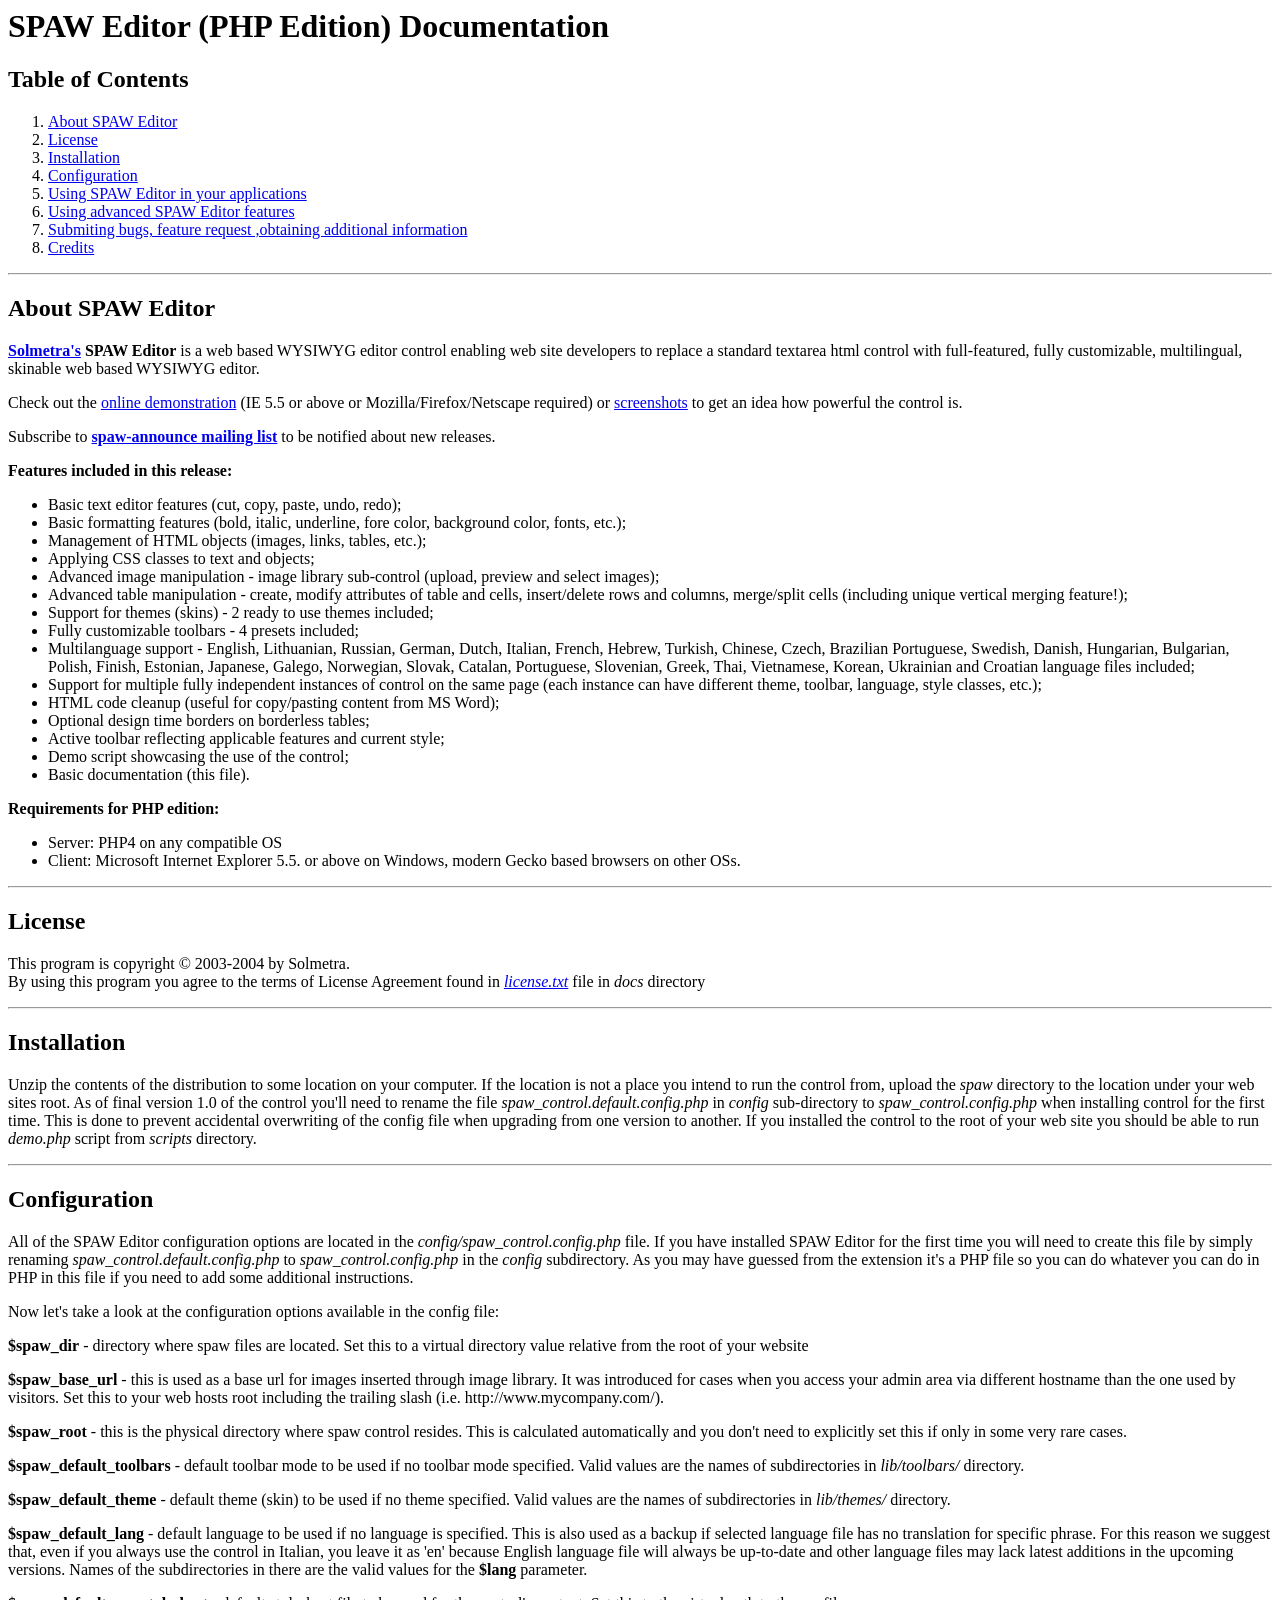
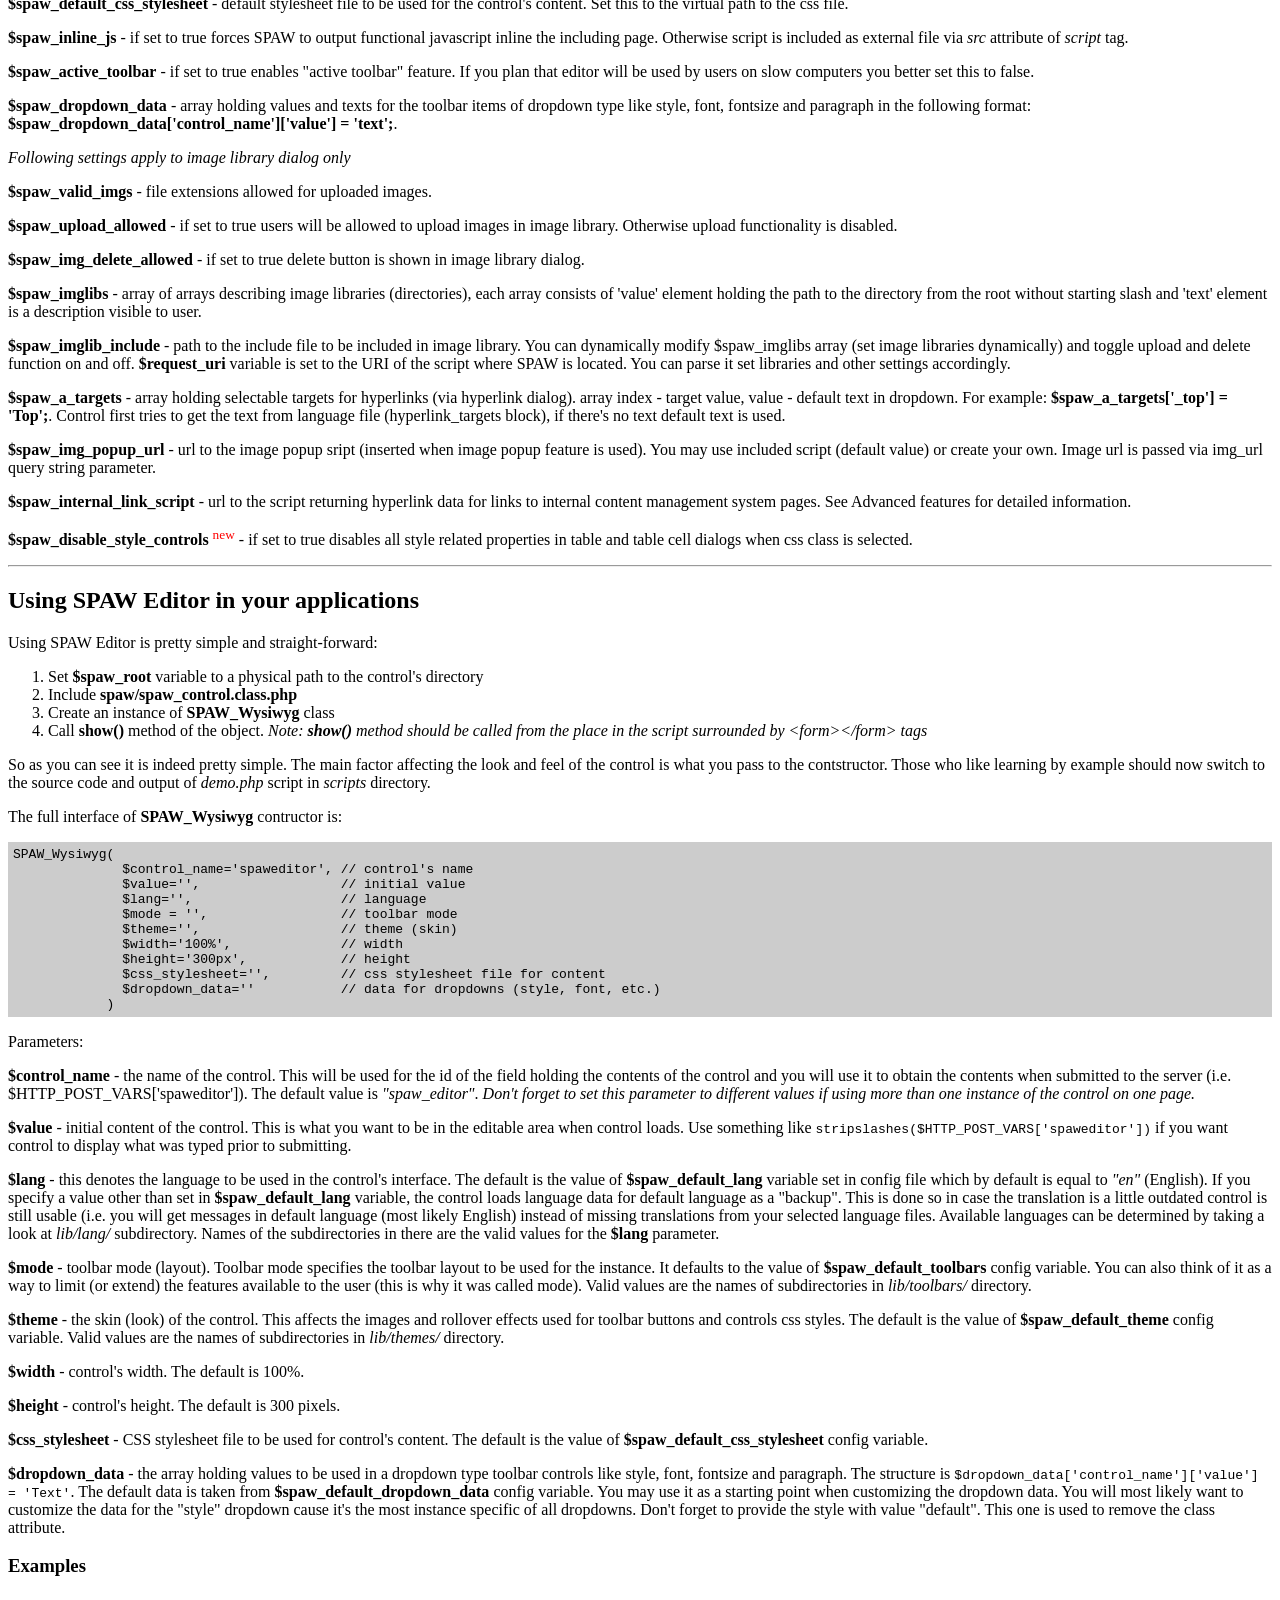
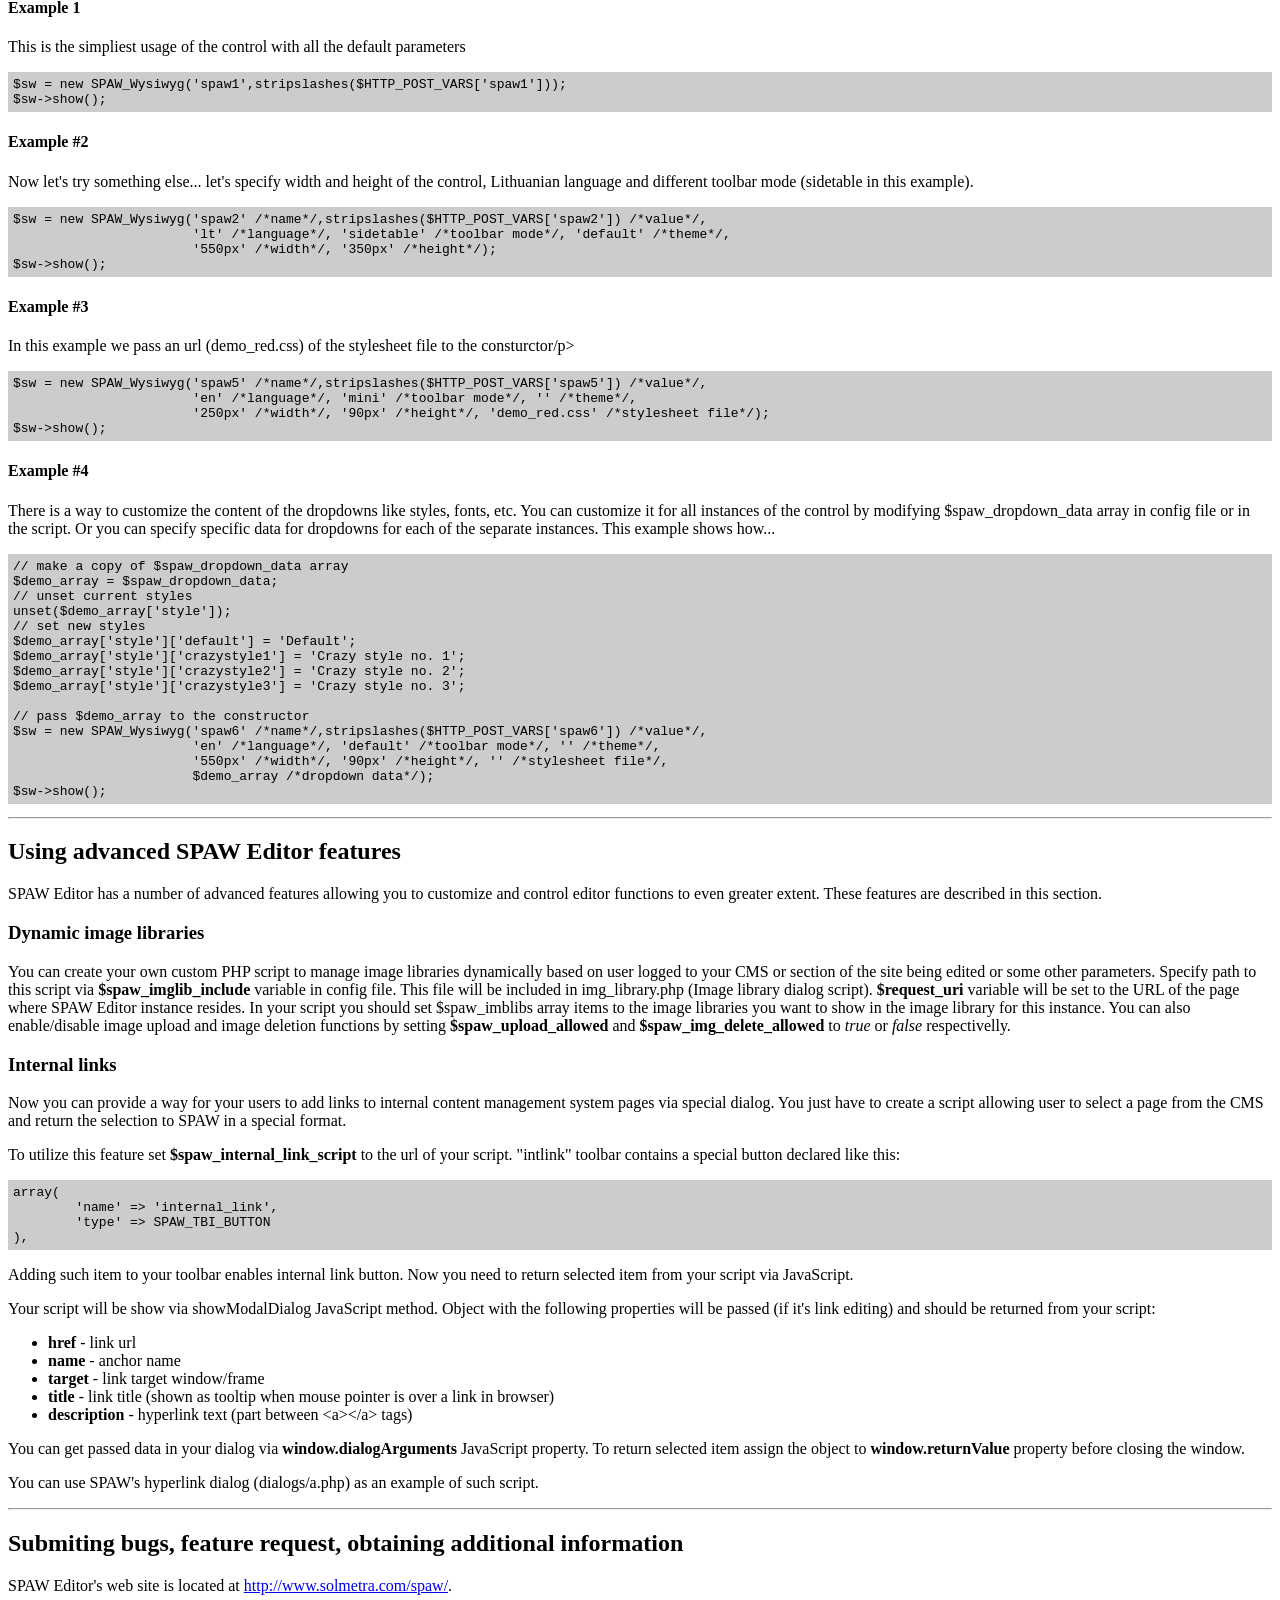
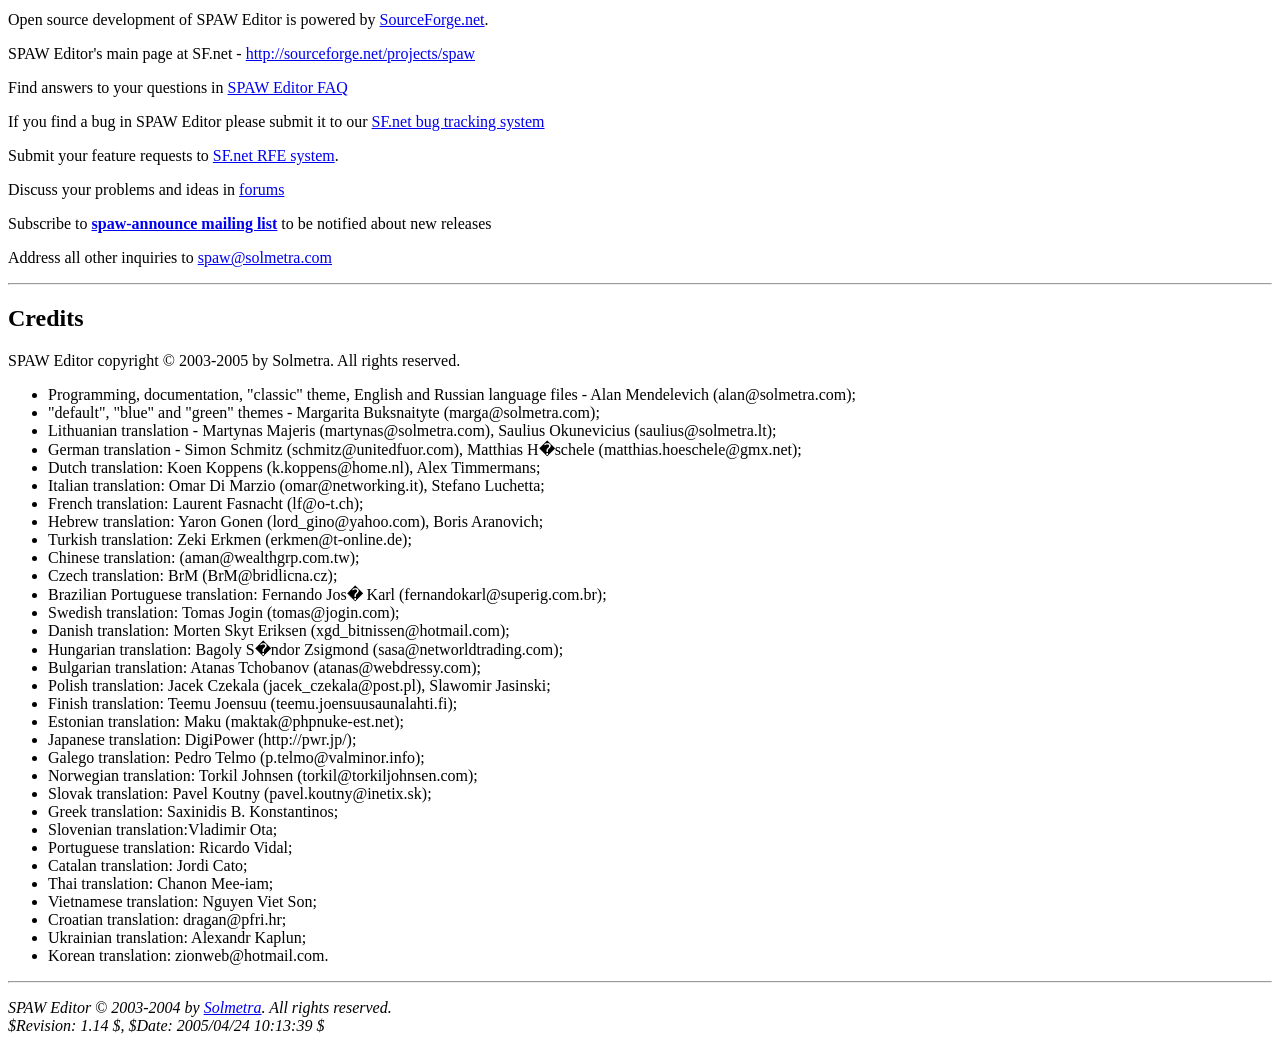
<file: public_html/popups/Spaw_Help.html>
<!DOCTYPE HTML PUBLIC "-//W3C//DTD HTML 4.0 Transitional//EN">

<html>
<head>
	<title>SPAW Editor documentation</title>
</head>

<body>
<style type="text/css">
  pre {
    background : #cccccc; 
    padding : 5 5 5 5;
  }
</style>

<h1>SPAW Editor (PHP Edition) Documentation</h1>

<h2>Table of Contents</h2>

<ol>
	<li><a href="#about">About SPAW Editor</a></li>
	<li><a href="#license">License</a></li>
	<li><a href="#install">Installation</a></li>
	<li><a href="#config">Configuration</a></li>
	<li><a href="#using">Using SPAW Editor in your applications</a></li>
	<li><a href="#advanced">Using advanced SPAW Editor features</a></li>
	<li><a href="#info">Submiting bugs, feature request ,obtaining additional information</a></li>
	<li><a href="#credits">Credits</a></li>
</ol>

<hr>
<h2><a name="about">About SPAW Editor</a></h2>

<P><STRONG><a href="http://www.solmetra.com/">Solmetra's</a> SPAW Editor</STRONG> is a web based WYSIWYG editor control enabling web site developers to replace a standard textarea html control with full-featured, fully customizable, multilingual, skinable web based WYSIWYG editor. </P>

<P>Check out the <A href="http://www.solmetra.com/en/disp.php/en_products/en_spaw/en_spaw_demo">online demonstration</A> (IE 5.5 or above or Mozilla/Firefox/Netscape required) or <A href="http://www.solmetra.com/en/disp.php/en_products/en_spaw/en_spaw_screenshots">screenshots</A> to get an idea how powerful the control is.</P>

<P>Subscribe to <A href="http://lists.sourceforge.net/lists/listinfo/spaw-announce" target=_blank><STRONG>spaw-announce mailing list</STRONG></A> to be notified about new releases.</P>

<P><STRONG>Features included in this release:</STRONG> </P>
<UL>
<LI>Basic text editor features (cut, copy, paste, undo, redo); </LI>
<LI>Basic formatting features (bold, italic, underline, fore color, background color, fonts, etc.); </LI>
<LI>Management of HTML objects (images, links, tables, etc.); </LI>
<LI>Applying CSS classes to text and objects; </LI>
<LI>Advanced image manipulation - image library sub-control (upload, preview and select images); </LI>
<LI>Advanced table manipulation - create, modify attributes of table and cells, insert/delete rows and columns, merge/split cells (including unique vertical merging feature!); </LI>
<LI>Support for themes (skins) - 2 ready to use themes included; </LI>
<LI>Fully customizable toolbars - 4 presets included; </LI>
<LI>Multilanguage support - English, Lithuanian, Russian, German, Dutch, Italian, French, Hebrew, Turkish, Chinese, Czech, Brazilian Portuguese, Swedish, Danish, Hungarian, Bulgarian, Polish, Finish, Estonian, Japanese, Galego, Norwegian, Slovak, Catalan, Portuguese, Slovenian, Greek, Thai, Vietnamese, Korean, Ukrainian and Croatian language files included; </LI>
<LI>Support for multiple fully independent instances of control on the same page (each instance can have different theme, toolbar, language, style classes, etc.); </LI>
<li>HTML code cleanup (useful for copy/pasting content from MS Word);</li>
<li>Optional design time borders on borderless tables;</li>
<li>Active toolbar reflecting applicable features and current style;</li>
<LI>Demo script showcasing the use of the control;</LI>
<LI>Basic documentation (this file). </LI>
</UL>

<P><STRONG>Requirements for PHP edition:</STRONG></P>
<UL>
<LI>Server: PHP4 on any compatible OS </LI>
<LI>Client: Microsoft Internet Explorer 5.5. or above on Windows, modern Gecko based browsers on other OSs.</LI></UL>

<hr>
<h2><a name="license">License</a></h2>

<p>This program is copyright &copy; 2003-2004 by Solmetra. 
<br>
By using this program you agree to the terms of License Agreement found in <em><a href="license.txt">license.txt</a></em> file in <em>docs</em> directory</p>


<hr>
<h2><a name="install">Installation</a></h2>
<p>Unzip the contents of the distribution to some location on your computer. If the location is not a place you intend to run the control from, upload the <em>spaw</em> directory to the location under your web sites root. As of final version 1.0 of the control you'll need to rename the file <em>spaw_control.default.config.php</em> in <em>config</em> sub-directory to <em>spaw_control.config.php</em> when installing control for the first time. This is done to prevent accidental overwriting of the config file when upgrading from one version to another. If you installed the control to the root of your web site you should be able to run <em>demo.php</em> script from <em>scripts</em> directory.</p>


<hr>
<h2><a name="config">Configuration</a></h2>

<p>All of the SPAW Editor configuration options are located in the <em>config/spaw_control.config.php</em> file. If you have installed SPAW Editor for the first time you will need to create this file by simply renaming <em>spaw_control.default.config.php</em> to <em>spaw_control.config.php</em> in the <em>config</em> subdirectory. As you may have guessed from the extension it's a PHP file so you can do whatever you can do in PHP in this file if you need to add some additional instructions.</p>

<p>Now let's take a look at the configuration options available in the config file:</p>

<p><strong>$spaw_dir</strong> - directory where spaw files are located. Set this to a virtual directory value relative from the root of your website</p>

<p><strong>$spaw_base_url</strong> - this is used as a base url for images inserted through image library. It was introduced for cases when you access your admin area via different hostname than the one used by visitors. Set this to your web hosts root including the trailing slash (i.e. http://www.mycompany.com/).</p>

<p><strong>$spaw_root</strong> - this is the physical directory where spaw control resides. This is calculated automatically and you don't need to explicitly set this if only in some very rare cases.</p>

<p><strong>$spaw_default_toolbars</strong> - default toolbar mode to be used if no toolbar mode specified. Valid values are the names of subdirectories in <em>lib/toolbars/</em> directory.</p> 

<p><strong>$spaw_default_theme</strong> - default theme (skin) to be used if no theme specified. Valid values are the names of subdirectories in <em>lib/themes/</em> directory.</p>

<p><strong>$spaw_default_lang</strong> - default language to be used if no language is specified. This is also used as a backup if selected language file has no translation for specific phrase. For this reason we suggest that, even if you always use the control in Italian, you leave it as 'en' because English language file will always be up-to-date and other language files may lack latest additions in the upcoming versions. Names of the subdirectories in there are the valid values for the <strong>$lang</strong> parameter.</p>

<p><strong>$spaw_default_css_stylesheet</strong> - default stylesheet file to be used for the control's content. Set this to the virtual path to the css file.</p>

<p><strong>$spaw_inline_js</strong> - if set to true forces SPAW to output functional javascript inline the including page. Otherwise script is included as external file via <em>src</em> attribute of <em>script</em> tag.</p>

<p><strong>$spaw_active_toolbar</strong> - if set to true enables "active toolbar" feature. If you plan that editor will be used by users on slow computers you better set this to false.</p>

<p><strong>$spaw_dropdown_data</strong> - array holding values and texts for the toolbar items of dropdown type like style, font, fontsize and paragraph in the following format: <strong>$spaw_dropdown_data['control_name']['value'] = 'text';</strong>.</p>

<p><em>Following settings apply to image library dialog only</em></p>

<p><strong>$spaw_valid_imgs</strong> - file extensions allowed for uploaded images.</p>

<p><strong>$spaw_upload_allowed</strong> - if set to true users will be allowed to upload images in image library. Otherwise upload functionality is disabled.</p>

<p><strong>$spaw_img_delete_allowed</strong> - if set to true delete button is shown in image library dialog.</p>

<p><strong>$spaw_imglibs</strong> - array of arrays describing image libraries (directories), each array consists of 'value' element holding the path to the directory from the root without starting slash and 'text' element is a description visible to user.</p>

<p><strong>$spaw_imglib_include</strong> - path to the include file to be included in image library. You can dynamically modify $spaw_imglibs array (set image libraries dynamically) and toggle upload and delete function on and off. <b>$request_uri</b> variable is set to the URI of the script where SPAW is located. You can parse it set libraries and other settings accordingly.</p>

<p><strong>$spaw_a_targets</strong> - array holding selectable targets for hyperlinks (via hyperlink dialog). array index - target value, value - default text in dropdown. For example: <strong>$spaw_a_targets['_top'] = 'Top';</strong>. Control first tries to get the text from language file (hyperlink_targets block), if there's no text default text is used.</p>

<p><strong>$spaw_img_popup_url</strong> - url to the image popup sript (inserted when image popup feature is used). You may use included script (default value) or create your own. Image url is passed via img_url query string parameter.</p>

<p><strong>$spaw_internal_link_script</strong> - url to the script returning hyperlink data for links to internal content management system pages. See Advanced features for detailed information.</p>

<p><strong>$spaw_disable_style_controls</strong> <sup style="color : red;">new</sup> - if set to true disables all style related properties in table and table cell dialogs when css class is selected.</p>

<hr>
<h2><a name="using">Using SPAW Editor in your applications</a></h2>
<p>Using SPAW Editor is pretty simple and straight-forward:</p>

<ol>
  <li>Set <strong>$spaw_root</strong> variable to a physical path to the control's directory</li>
  <li>Include <strong>spaw/spaw_control.class.php</strong></li>
  <li>Create an instance of <strong>SPAW_Wysiwyg</strong> class</li>
  <li>Call <strong>show()</strong> method of the object. <em>Note: <strong>show()</strong> method should be called from the place in the script surrounded by &lt;form&gt;&lt;/form&gt; tags</em></li>
</ol>

<p>So as you can see it is indeed pretty simple. The main factor affecting the look and feel of the control is what you pass to the contstructor. Those who like learning by example should now switch to the source code and output of <em>demo.php</em> script in <em>scripts</em> directory.</p>

<p>The full interface of <strong>SPAW_Wysiwyg</strong> contructor is:</p>

<pre>
SPAW_Wysiwyg(
              $control_name='spaweditor', // control's name
              $value='',                  // initial value
              $lang='',                   // language
              $mode = '',                 // toolbar mode
              $theme='',                  // theme (skin)
              $width='100%',              // width
              $height='300px',            // height
              $css_stylesheet='',         // css stylesheet file for content
              $dropdown_data=''           // data for dropdowns (style, font, etc.)
            )
</pre>

<p>Parameters:</p>

<p><strong>$control_name</strong> - the name of the control. This will be used for the id of the field holding the contents of the control and you will use it to obtain the contents when submitted to the server (i.e. $HTTP_POST_VARS['spaweditor']). The default value is <em>"spaw_editor"</em>. <em>Don't forget to set this parameter to different values if using more than one instance of the control on one page.</em></p>

<p><strong>$value</strong> - initial content of the control. This is what you want to be in the editable area when control loads. Use something like <code>stripslashes($HTTP_POST_VARS['spaweditor'])</code> if you want control to display what was typed prior to submitting.</p>

<p><strong>$lang</strong> - this denotes the language to be used in the control's interface. The default is the value of <strong>$spaw_default_lang</strong> variable set in config file which by default is equal to <em>"en"</em> (English). If you specify a value other than set in <strong>$spaw_default_lang</strong> variable, the control loads language data for default language as a "backup". This is done so in case the translation is a little outdated control is still usable (i.e. you will get messages in default language (most likely English) instead of missing translations from your selected language files. Available languages can be determined by taking a look at <em>lib/lang/</em> subdirectory. Names of the subdirectories in there are the valid values for the <strong>$lang</strong> parameter.</p>

<p><strong>$mode</strong> - toolbar mode (layout). Toolbar mode specifies the toolbar layout to be used for the instance. It defaults to the value of <strong>$spaw_default_toolbars</strong> config variable. You can also think of it as a way to limit (or extend) the features available to the user (this is why it was called mode). Valid values are the names of subdirectories in <em>lib/toolbars/</em> directory.</p>

<p><strong>$theme</strong> - the skin (look) of the control. This affects the images and rollover effects used for toolbar buttons and controls css styles. The default is the value of <strong>$spaw_default_theme</strong> config variable. Valid values are the names of subdirectories in <em>lib/themes/</em> directory.</p>

<p><strong>$width</strong> - control's width. The default is 100%.</p>

<p><strong>$height</strong> - control's height. The default is 300 pixels.</p>

<p><strong>$css_stylesheet</strong> - CSS stylesheet file to be used for control's content. The default is the value of <strong>$spaw_default_css_stylesheet</strong> config variable.</p>

<p><strong>$dropdown_data</strong> - the array holding values to be used in a dropdown type toolbar controls like style, font, fontsize and paragraph. The structure is <code>$dropdown_data['control_name']['value'] = 'Text'</code>. The default data is taken from <strong>$spaw_default_dropdown_data</strong> config variable. You may use it as a starting point when customizing the dropdown data. You will most likely want to customize the data for the "style" dropdown cause it's the most instance specific of all dropdowns. Don't forget to provide the style with value "default". This one is used to remove the class attribute.</p>

<h3>Examples</h3>

<h4>Example 1</h4>
<p>This is the simpliest usage of the control with all the default parameters</p>
<pre>
$sw = new SPAW_Wysiwyg('spaw1',stripslashes($HTTP_POST_VARS['spaw1']));
$sw->show();
</pre>

<h4>Example #2</h4>
<p>Now let's try something else... let's specify width and height of the control, Lithuanian language and different toolbar mode (sidetable in this example).</p>
<pre>
$sw = new SPAW_Wysiwyg('spaw2' /*name*/,stripslashes($HTTP_POST_VARS['spaw2']) /*value*/,
                       'lt' /*language*/, 'sidetable' /*toolbar mode*/, 'default' /*theme*/,
                       '550px' /*width*/, '350px' /*height*/);
$sw->show();
</pre>

<h4>Example #3</h4>
<p>In this example we pass an url (demo_red.css) of the stylesheet file to the consturctor/p>
<pre>
$sw = new SPAW_Wysiwyg('spaw5' /*name*/,stripslashes($HTTP_POST_VARS['spaw5']) /*value*/,
                       'en' /*language*/, 'mini' /*toolbar mode*/, '' /*theme*/,
                       '250px' /*width*/, '90px' /*height*/, 'demo_red.css' /*stylesheet file*/);
$sw->show();
</pre>

<h4>Example #4</h4>
<p>There is a way to customize the content of the dropdowns like styles, fonts, etc. You can customize it for all instances of the control by modifying $spaw_dropdown_data array in config file or in the script. Or you can specify specific data for dropdowns for each of the separate instances. This example shows how...</p>
<pre>
// make a copy of $spaw_dropdown_data array
$demo_array = $spaw_dropdown_data;
// unset current styles
unset($demo_array['style']);
// set new styles
$demo_array['style']['default'] = 'Default';
$demo_array['style']['crazystyle1'] = 'Crazy style no. 1';
$demo_array['style']['crazystyle2'] = 'Crazy style no. 2';
$demo_array['style']['crazystyle3'] = 'Crazy style no. 3';

// pass $demo_array to the constructor
$sw = new SPAW_Wysiwyg('spaw6' /*name*/,stripslashes($HTTP_POST_VARS['spaw6']) /*value*/,
                       'en' /*language*/, 'default' /*toolbar mode*/, '' /*theme*/,
                       '550px' /*width*/, '90px' /*height*/, '' /*stylesheet file*/,
                       $demo_array /*dropdown data*/);
$sw->show();
</pre>

<hr>
<h2><a name="advanced">Using advanced SPAW Editor features</a></h2>
<p>SPAW Editor has a number of advanced features allowing you to customize and control editor functions to even greater extent. These features are described in this section.</p>

<h3>Dynamic image libraries</h3>

<p>You can create your own custom PHP script to manage image libraries dynamically based on user logged to your CMS or section of the site being edited or some other parameters. Specify path to this script via <strong>$spaw_imglib_include</strong> variable in config file. This file will be included in img_library.php (Image library dialog script). <strong>$request_uri</strong> variable will be set to the URL of the page where SPAW Editor instance resides. In your script you should set $spaw_imblibs array items to the image libraries you want to show in the image library for this instance. You can also enable/disable image upload and image deletion functions by setting <strong>$spaw_upload_allowed</strong> and <strong>$spaw_img_delete_allowed</strong> to <em>true</em> or <em>false</em> respectivelly.</p>

<h3>Internal links</h3>

<p>Now you can provide a way for your users to add links to internal content management system pages via special dialog. You just have to create a script allowing user to select a page from the CMS and return the selection to SPAW in a special format.</p>

<p>To utilize this feature set <strong>$spaw_internal_link_script</strong> to the url of your script. "intlink" toolbar contains a special button declared like this:</p>

<pre>
array(
	'name' => 'internal_link',
	'type' => SPAW_TBI_BUTTON
),
</pre>

<p>Adding such item to your toolbar enables internal link button. Now you need to return selected item from your script via JavaScript.</p>

<p>Your script will be show via showModalDialog JavaScript method. Object with the following properties will be passed (if it's link editing) and should be returned from your script:</p>

<ul>
<li><strong>href</strong> - link url</li>
<li><strong>name</strong> - anchor name</li>
<li><strong>target</strong> - link target window/frame</li>
<li><strong>title</strong> - link title (shown as tooltip when mouse pointer is over a link in browser)</li>
<li><strong>description</strong> - hyperlink text (part between &lt;a&gt;&lt;/a&gt; tags)</li>
</ul>

<p>You can get passed data in your dialog via <strong> window.dialogArguments</strong> JavaScript property. To return selected item assign the object to <strong>window.returnValue</strong> property before closing the window.</p>

<p>You can use SPAW's hyperlink dialog (dialogs/a.php) as an example of such script.</p>

<hr>
<h2><a name="info">Submiting bugs, feature request, obtaining additional information</a></h2>

<p>SPAW Editor's web site is located at <a href="http://www.solmetra.com/spaw/">http://www.solmetra.com/spaw/</a>. </p>
<p>Open source development of SPAW Editor is powered by <a href="http://sourceforge.net/">SourceForge.net</a>.</p> 
<p>SPAW Editor's main page at SF.net - <a href="http://sourceforge.net/projects/spaw">http://sourceforge.net/projects/spaw</a></p>
<p>Find answers to your questions in <a href="http://www.solmetra.com/en/disp.php/en_products/en_spaw/en_spaw_faq">SPAW Editor FAQ</a></p>
<p>If you find a bug in SPAW Editor please submit it to our <a href="http://sourceforge.net/tracker/?group_id=77954&atid=551772">SF.net bug tracking system</a></p>
<p>Submit your feature requests to <a href="http://sourceforge.net/tracker/?group_id=77954&atid=551775">SF.net RFE system</a>.</p>
<p>Discuss your problems and ideas in <a href="http://sourceforge.net/forum/?group_id=77954">forums</a></p>
<P>Subscribe to <A href="http://lists.sourceforge.net/lists/listinfo/spaw-announce" target=_blank><STRONG>spaw-announce mailing list</STRONG></A> to be notified about new releases</P>
<p>Address all other inquiries to <a href="mailto:spaw@solmetra.com">spaw@solmetra.com</a></p>

<hr>
<h2><a name="credits">Credits</a></h2>

<p>SPAW Editor copyright &copy; 2003-2005 by Solmetra. All rights reserved.</p>

<ul>
	<li>Programming, documentation, "classic" theme, English and Russian language files - Alan Mendelevich (alan@solmetra.com);</li>
	<li>"default", "blue" and "green" themes - Margarita Buksnaityte (marga@solmetra.com);</li>
	<li>Lithuanian translation - Martynas Majeris (martynas@solmetra.com), Saulius Okunevicius (saulius@solmetra.lt);</li>
	<li>German translation - Simon Schmitz (schmitz@unitedfuor.com), Matthias H�schele (matthias.hoeschele@gmx.net);</li>
	<li>Dutch translation: Koen Koppens (k.koppens@home.nl), Alex Timmermans;</li>
	<li>Italian translation: Omar Di Marzio (omar@networking.it), Stefano Luchetta;</li>
	<li>French translation: Laurent Fasnacht (lf@o-t.ch);</li>
	<li>Hebrew translation: Yaron Gonen (lord_gino@yahoo.com), Boris Aranovich;</li>
	<li>Turkish translation: Zeki Erkmen (erkmen@t-online.de);</li>
  <li>Chinese translation: (aman@wealthgrp.com.tw);</li>
  <li>Czech translation: BrM (BrM@bridlicna.cz);</li>
  <li>Brazilian Portuguese translation: Fernando Jos� Karl (fernandokarl@superig.com.br);</li>
  <li>Swedish translation: Tomas Jogin (tomas@jogin.com);</li>
  <li>Danish translation: Morten Skyt Eriksen (xgd_bitnissen@hotmail.com);</li>
  <li>Hungarian translation: Bagoly S�ndor Zsigmond (sasa@networldtrading.com);</li>
	<li>Bulgarian translation: Atanas Tchobanov (atanas@webdressy.com);</li>
	<li>Polish translation: Jacek Czekala (jacek_czekala@post.pl), Slawomir Jasinski;</li>
	<li>Finish translation: Teemu Joensuu (teemu.joensuusaunalahti.fi);</li>
	<li>Estonian translation: Maku (maktak@phpnuke-est.net);</li>
	<li>Japanese translation: DigiPower (http://pwr.jp/);</li>
	<li>Galego translation: Pedro Telmo (p.telmo@valminor.info);</li>
	<li>Norwegian translation: Torkil Johnsen (torkil@torkiljohnsen.com);</li>
	<li>Slovak translation: Pavel Koutny (pavel.koutny@inetix.sk);</li>
	<li>Greek translation: Saxinidis B. Konstantinos;</li>
	<li>Slovenian translation:Vladimir Ota;</li>
	<li>Portuguese translation: Ricardo Vidal;</li>
	<li>Catalan translation: Jordi Cato;</li>
	<li>Thai translation: Chanon Mee-iam;</li>
	<li>Vietnamese translation: Nguyen Viet Son;</li>
	<li>Croatian translation: dragan@pfri.hr;</li>
	<li>Ukrainian translation: Alexandr Kaplun;</li>
	<li>Korean translation: zionweb@hotmail.com.</li>
</ul>

<hr>
<p><em>SPAW Editor &copy; 2003-2004 by <a href="http://www.solmetra.com/">Solmetra</a>. All rights reserved.<br> $Revision: 1.14 $, $Date: 2005/04/24 10:13:39 $</em></p>
</body>
</html>
</file>
